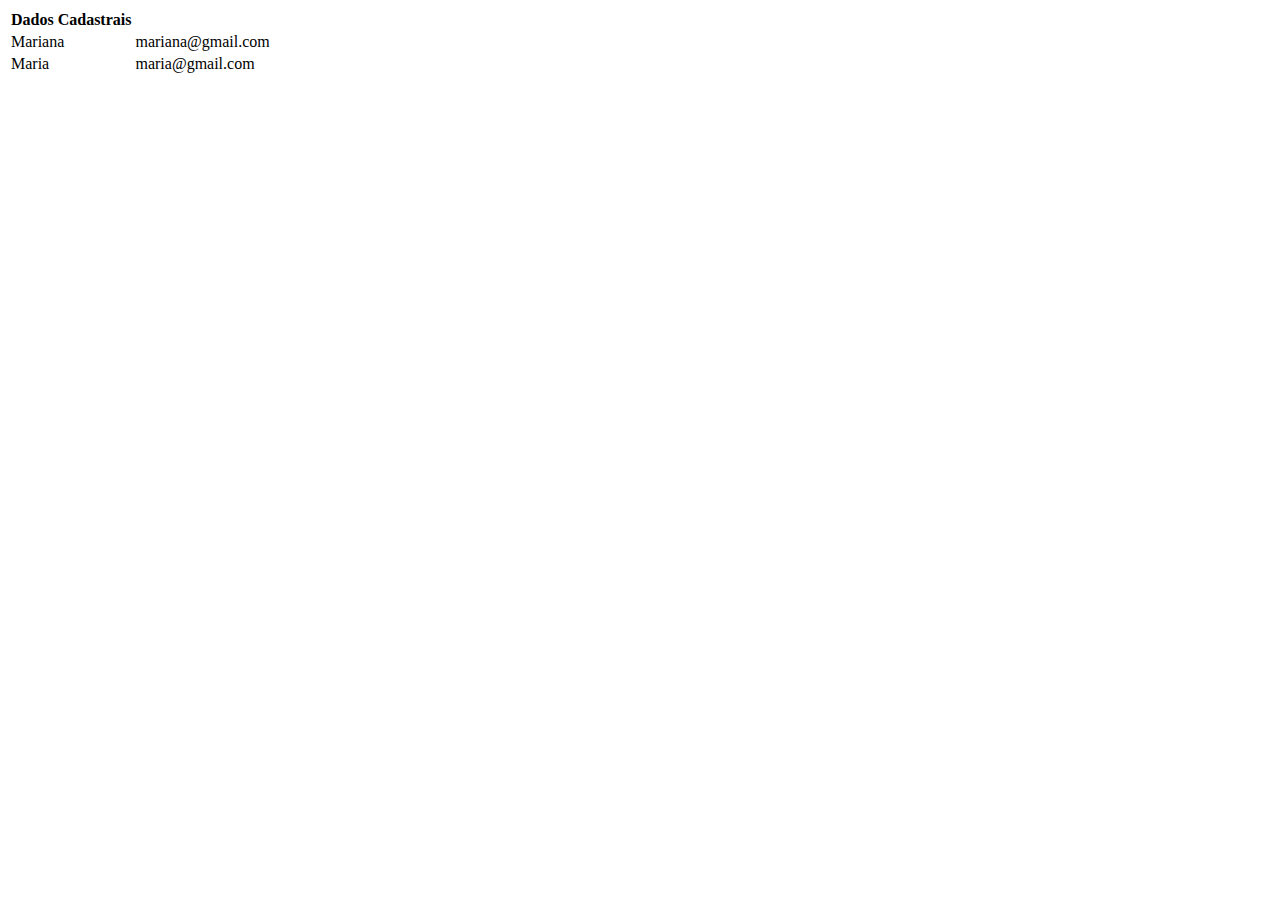
<file: HTML CSS/Atividades Simples/Atividade 02.html>
<!DOCTYPE html>
<html lang="en">
<head>
  <meta charset="UTF-8">
  <meta http-equiv="X-UA-Compatible" content="IE=edge">
  <meta name="viewport" content="width=device-width, initial-scale=1.0">
  <title>Exercicios</title>  
</head>
<body>
  <table>
    <th>
      Dados Cadastrais
    </th>

  <tr>
    <td>
        Mariana
    </td>
    <td>
      mariana@gmail.com
    </td>
  </tr>
    <td>
      Maria
    </td>
    <td>
      maria@gmail.com
    </td>
</tr>

  </table>
</body>
</html>
</file>
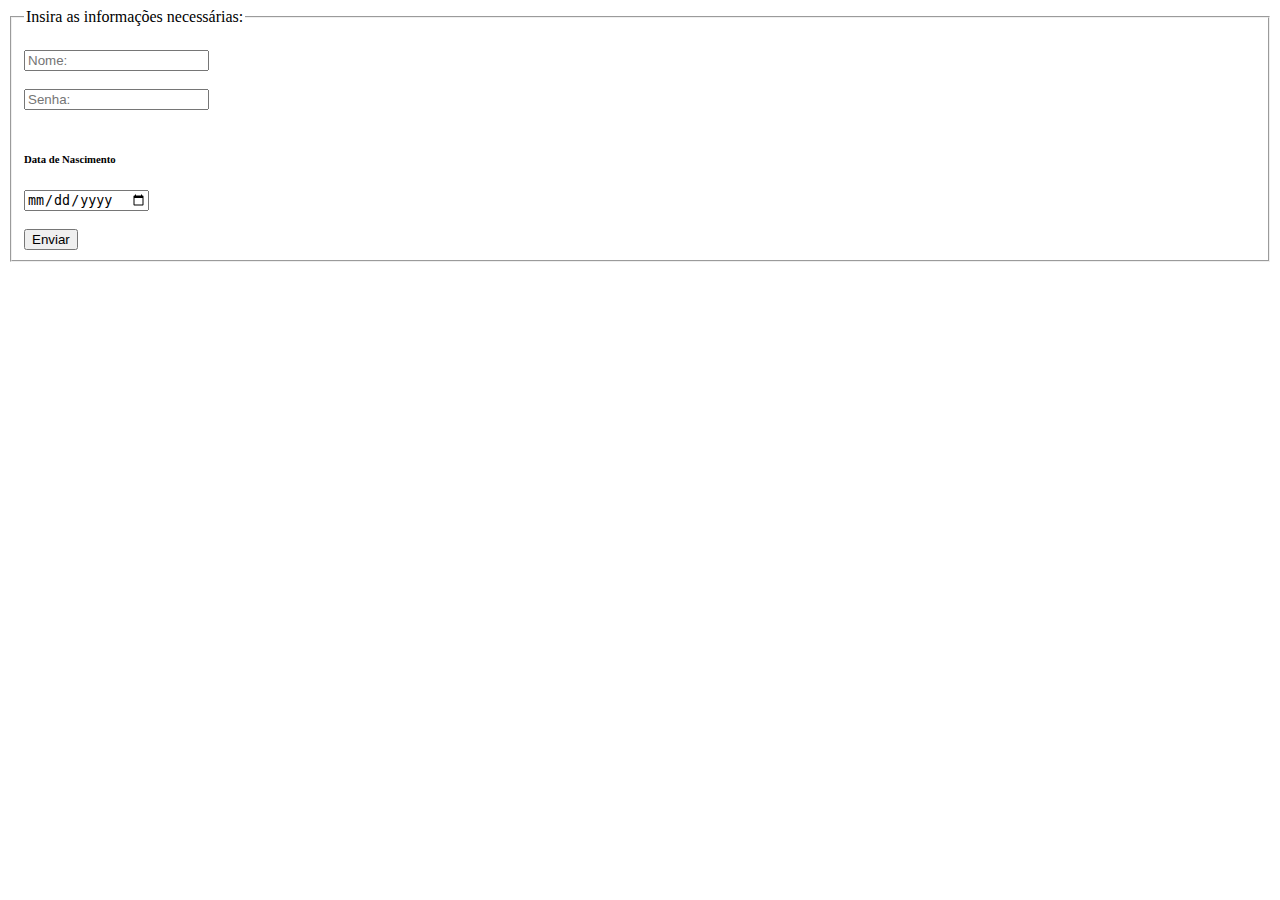
<file: HTML CSS/Atividades Simples/Atividade 04.html>
<!DOCTYPE html>
<html lang="en">
<head>
  <meta charset="UTF-8">
  <meta http-equiv="X-UA-Compatible" content="IE=edge">
  <meta name="viewport" content="width=device-width, initial-scale=1.0">
  <title>Document</title>
</head>
<body>
  <form>
    <fieldset>
<legend> Insira as informações necessárias:</legend>
<br>
<input type="text" placeholder="Nome:">
<br>
<br>
<input type="password" placeholder="Senha:">
<br>
<br>
<h6>Data de Nascimento</h6>
<input type="date">
<br>
<br>
<input type="submit" value="Enviar">
</fieldset>



  </form>
</body>
</html>
</file>
